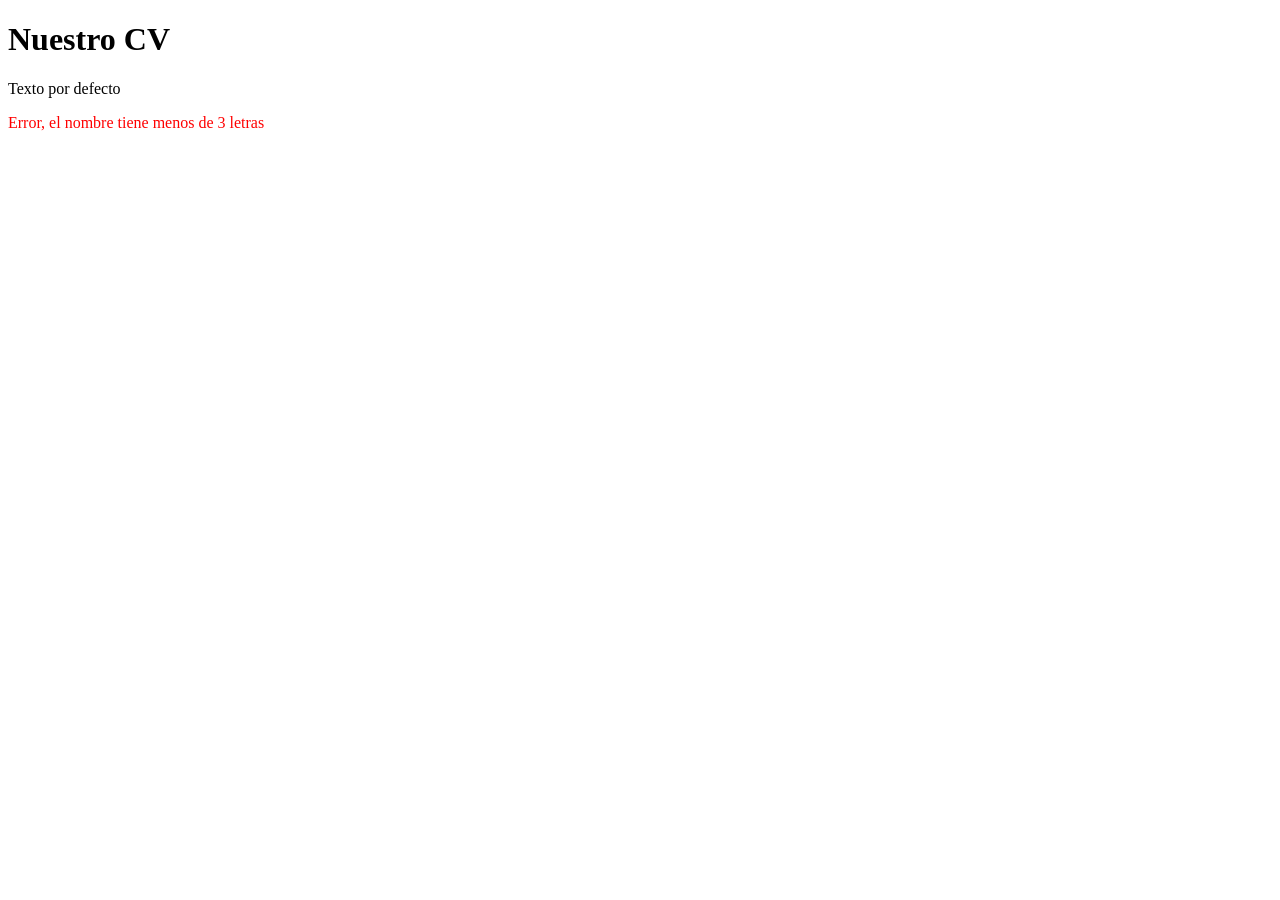
<file: tu-cv-spring-boot/src/main/resources/templates/index.html>
<!DOCTYPE html>
<html lang="en" xmlns:th="http://www.thymeleaf.org">
<head>
  <meta charset="UTF-8">
  <meta name="viewport" content="width=device-width, initial-scale=1.0">
  <title>Document</title>
</head>
<body>
  <h1>Nuestro CV</h1>
  <p th:text="'¡Hola, ' + ${property} + '!'"> Texto por defecto </p>
  <p th:if="${property.length < 3}" style="color: red;">Error, el nombre tiene menos de 3 letras</p>
  <!-- <p th:text="${person.firstName}"> Texto por defecto </p>
  <p th:text="${person.lastName}"> Texto por defecto </p>
  <p th:text="${person.profession}"> Texto por defecto </p> -->
  <p th:text="'property: ' + ${property}"></p>
</body>
</html>
</file>
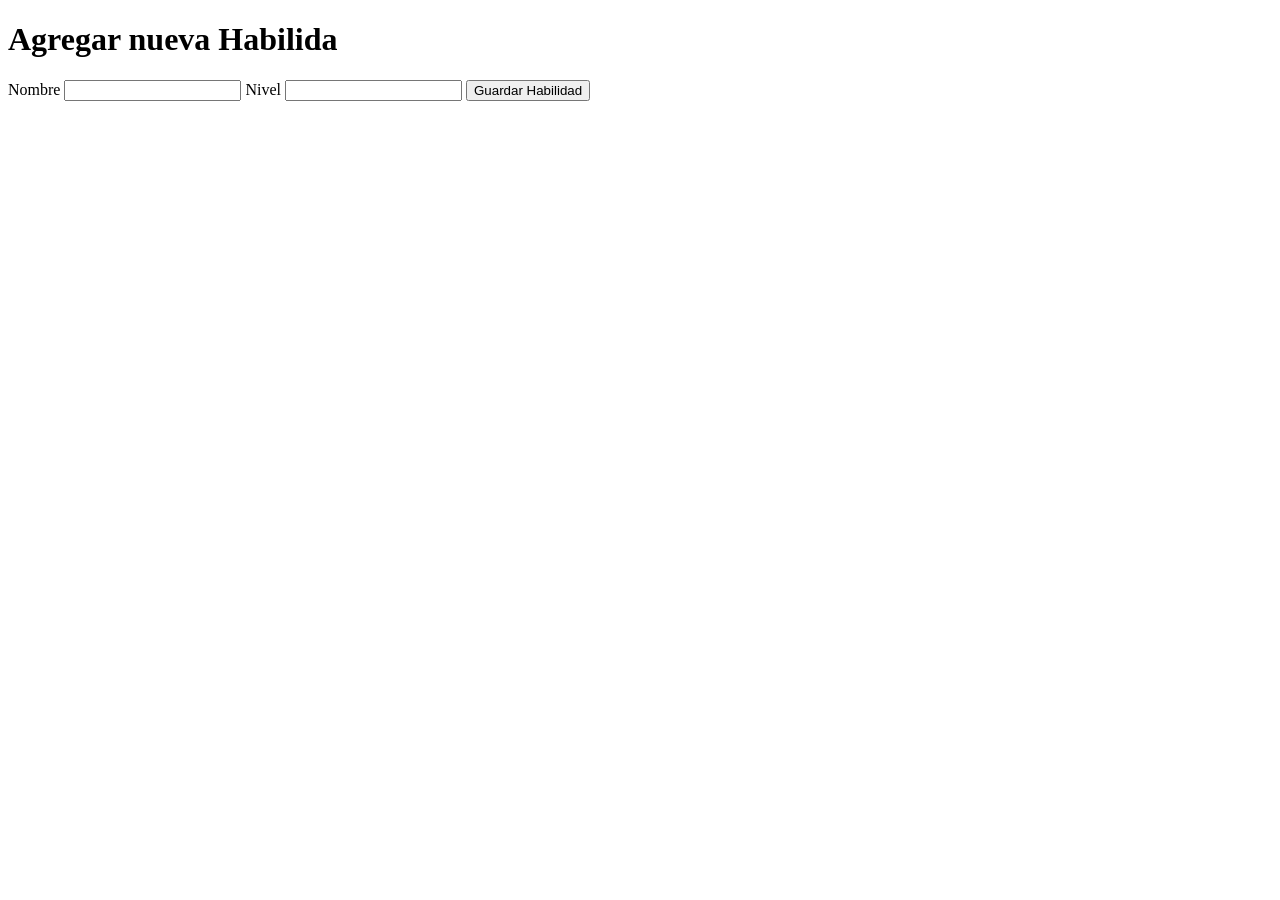
<file: tu-cv-spring-boot/src/main/resources/templates/add-skill.html>
<!DOCTYPE html>
<html lang="en" xmlns:th="http://www.thymeleaf.org">
<head>
  <meta charset="UTF-8">
  <meta name="viewport" content="width=device-width, initial-scale=1.0">
  <link rel="stylesheet" th:href="@{/css/style.css}">
  <title>Document</title>
</head>
<body>
  <h1>Agregar nueva Habilida</h1>
  <form th:action="@{/skills/add}" th:object="${skill}" method="post">
    <label th:for="nombre">Nombre</label>
    <input type="text" th:field="*{name}">

    <label th:for="nivel">Nivel</label>
    <input type="text" th:field="*{level}">

    <button type="submit">Guardar Habilidad</button>
  </form>
</body>
</html>
</file>
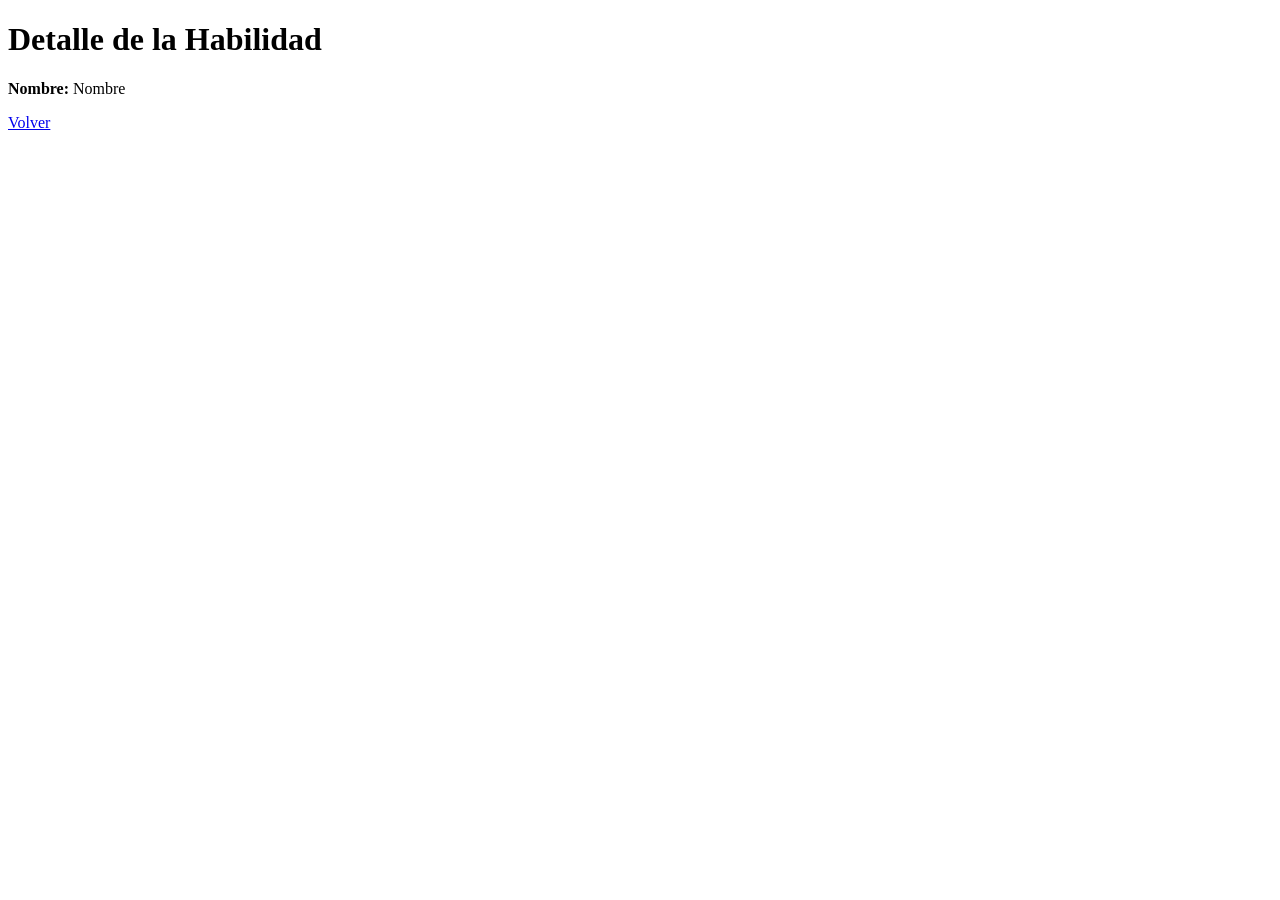
<file: tu-cv-spring-boot/src/main/resources/templates/skill-detail.html>
<!DOCTYPE html>
<html lang="en" xmlns:th="http://www.thymeleaf.org">
<head>
  <meta charset="UTF-8">
  <meta name="viewport" content="width=device-width, initial-scale=1.0">
  <link rel="stylesheet" th:href="@{/css/style.css}">
  <title>Document</title>
</head>
<body>
  <h1>Detalle de la Habilidad</h1>
  <p>
    <strong>Nombre: </strong>
    <span th:text="${skill.name}">Nombre</span>
  </p>
  <a href="/skills">Volver</a>

</body>
</html>
</file>
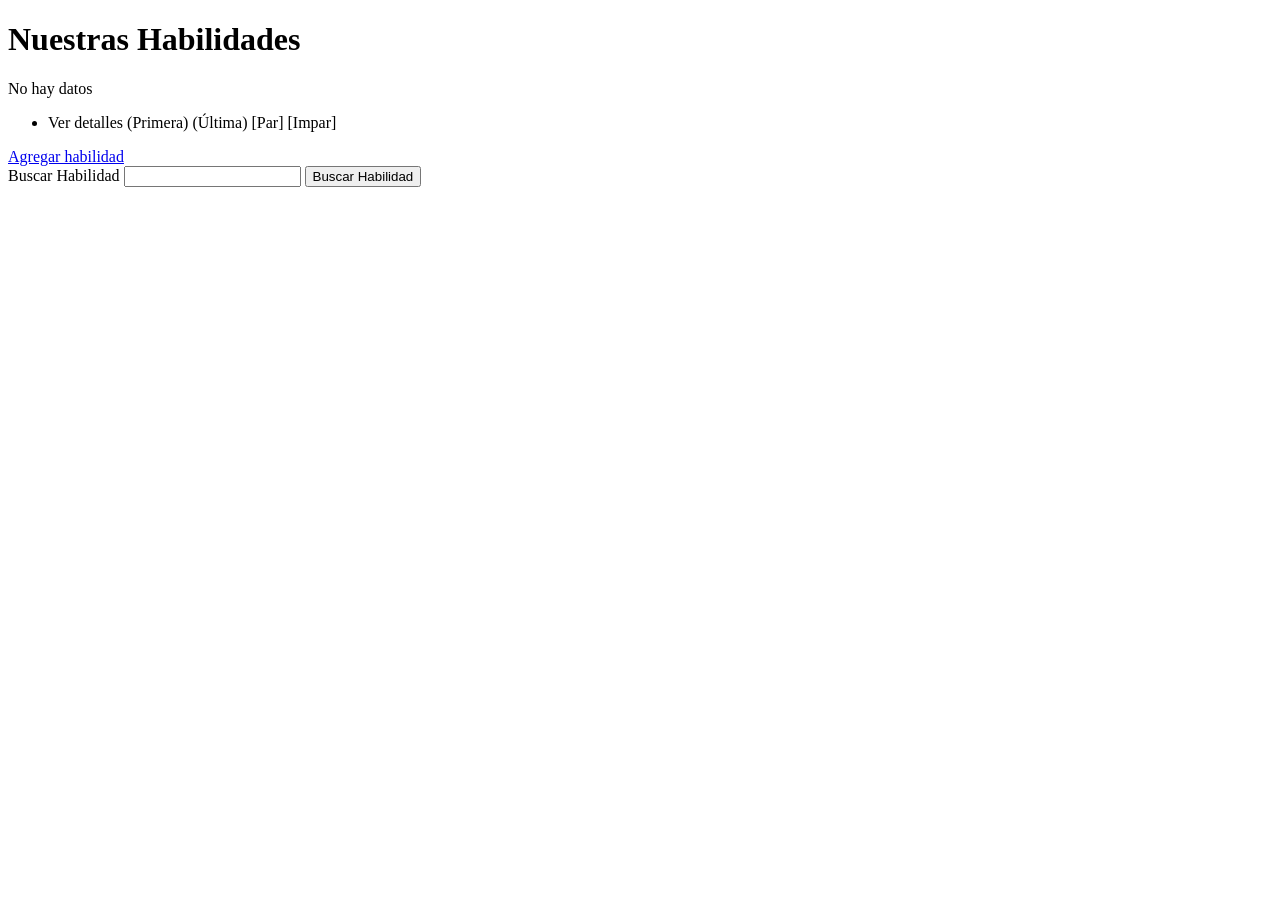
<file: tu-cv-spring-boot/src/main/resources/templates/skills.html>
<!DOCTYPE html>
<html lang="en" xmlns:th="http://www.thymeleaf.org">
<head>
  <meta charset="UTF-8">
  <meta name="viewport" content="width=device-width, initial-scale=1.0">
  <link rel="stylesheet" th:href="@{/css/style.css}">
  <title>Document</title>
</head>
<body>
  <h1>Nuestras Habilidades</h1>
  <p th:if="${skills.isEmpty()}">No hay datos</p>
  <ul th:if="${!skills.isEmpty()}">
    <li th:each="skill, stat : ${skills}">
      <span th:text="'Habilidad: ' + ${skill.name} + ' | Nivel: ' + ${skill.level}"></span>
      <a th:href="@{'/skills/id/' + ${stat.index}}">Ver detalles</a>
      <span th:text="${stat.count}"></span>
      <span th:text="${stat.size}"></span>
      <span th:if="${stat.first}">(Primera)</span>
      <span th:if="${stat.last}">(Última)</span>
      <span th:if="${stat.even}">[Par]</span>
      <span th:if="${stat.odd}">[Impar]</span>
    </li>
  </ul>

  <p th:if="${filterMessage}" th:text="${filterMessage}"></p>

  <a href="/skills/new">Agregar habilidad</a>

  <form action="/skills" method="get">
    <label th:for="nombre">Buscar Habilidad</label>
    <input type="text" th:value="${filter}" name="filter">
    <button type="submit">Buscar Habilidad</button>
  </form>

</body>
</html>
</file>
